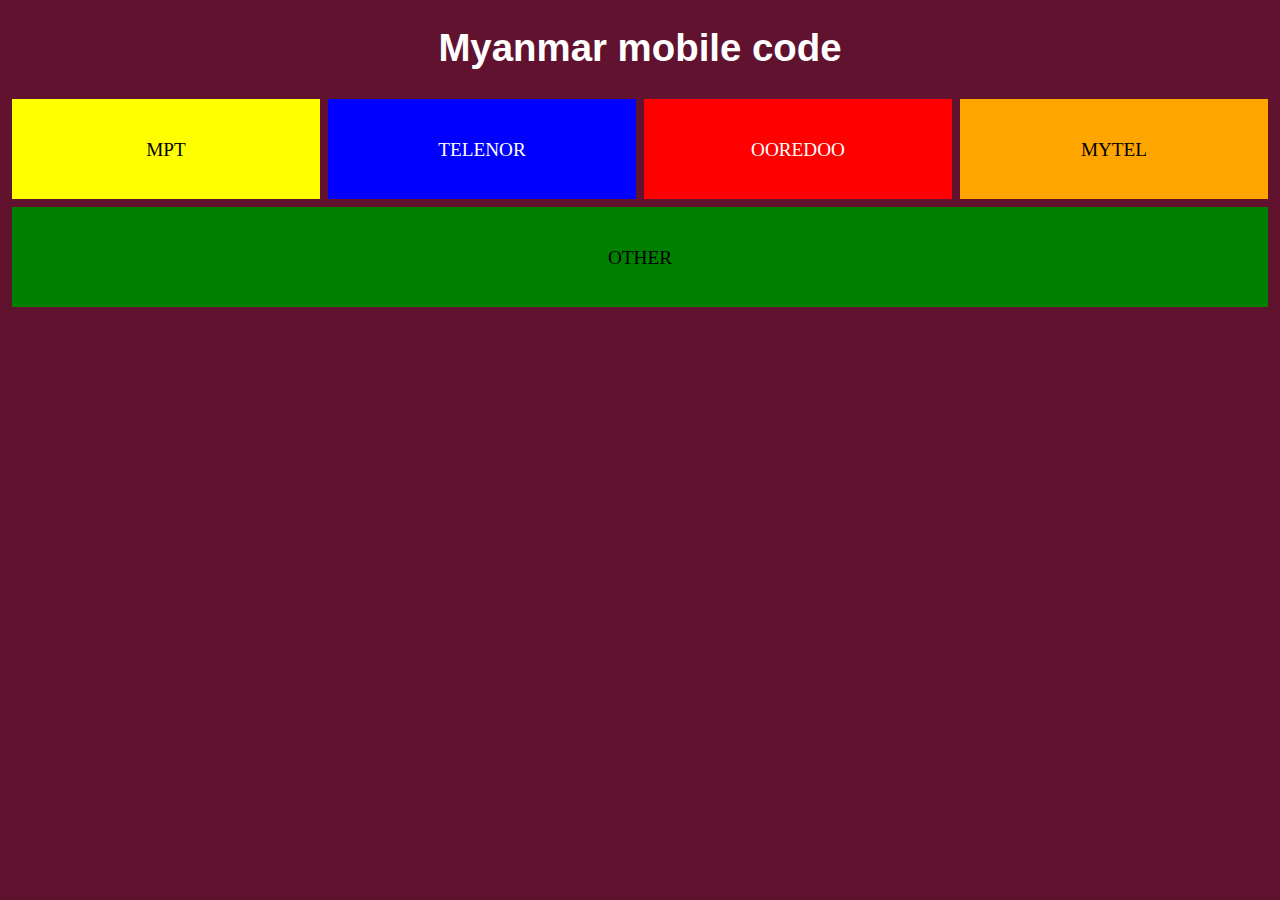
<file: index.html>
<!DOCTYPE html>
<html>
<head>
	<meta charset="utf-8">
    <meta http-equiv="X-UA-Compatible" content="IE=edge">
    <meta name="viewport" content="width=device-width, initial-scale=1">
	<title>Myanmar mobile code</title>
	<link rel="stylesheet" href="css/style.css">
</head>
<body>
	<h1>Myanmar mobile code</h1>
	<div id="row">
		<div class="col-lg-3 col-md-6">
			<div id="mpt" class="box">
				<a href="mpt.html"><p id="mpttext">MPT</p></a>
			</div>

		</div>
		<div class="col-lg-3 col-md-6">
			<div id="telenor" class="box">
				<a href="telenor.html"><p id="telenortext">TELENOR</p></a>
			</div>

		</div>
		<div class="col-lg-3 col-md-6">
			<div id="ooredoo" class="box">
				<a href="ooredoo.html"><p id="ooredootext">OOREDOO</p></a>
			</div>

		</div>
		<div class="col-lg-3 col-md-6">
			<div id="mytel" class="box">
				<a href="mytel.html"><p id="myteltext">MYTEL</p></a>
			</div>
		</div>
		<div class="col-lg-12 col-md-12">
			<div id="other" class="box">
				<a href="other.html"><p id="othertext">OTHER</p></a>
			</div>
		</div>
	</div>
</body>
<footer>

</footer>
</html>
</file>
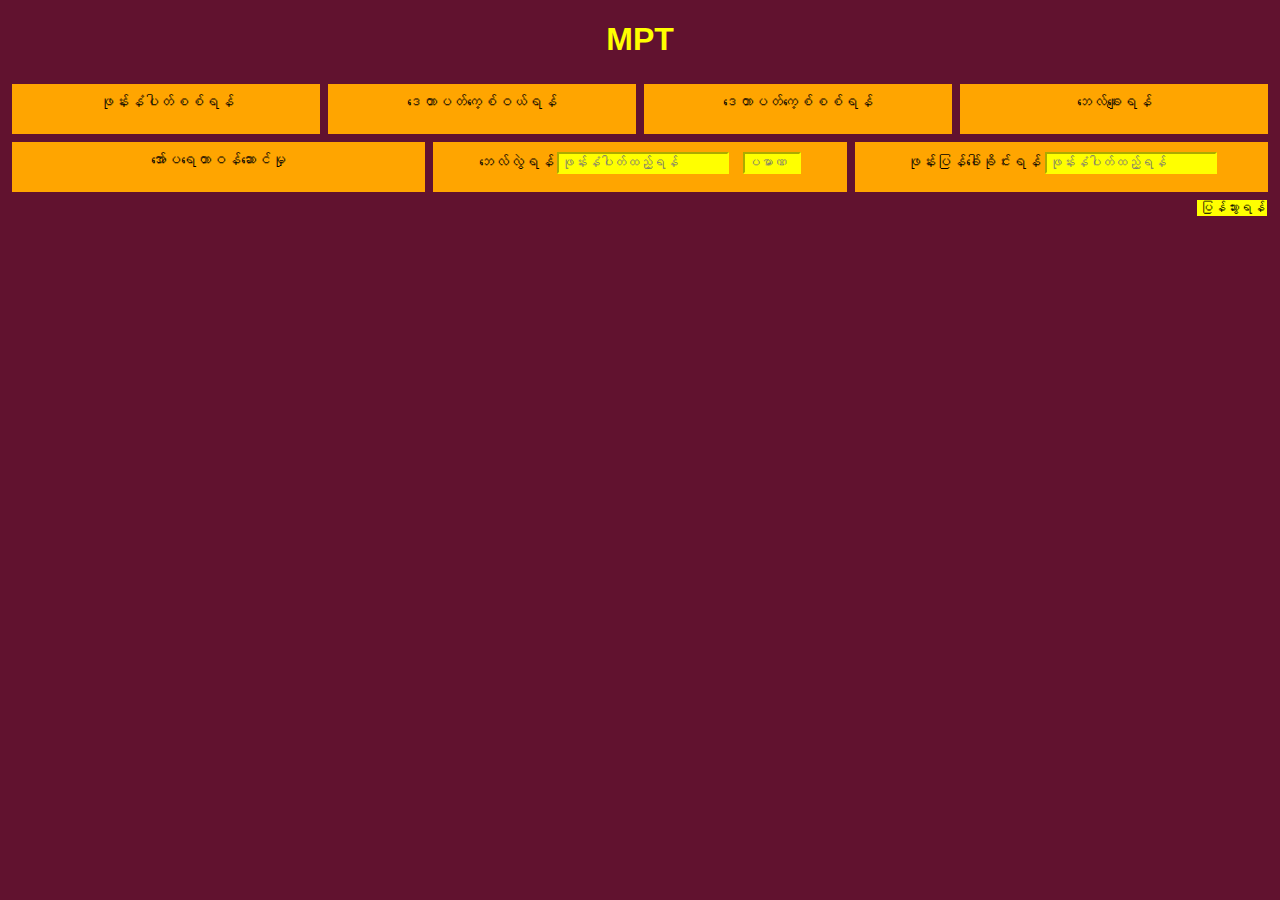
<file: mpt.html>
<!DOCTYPE html>
<html>
<head>
	<meta charset="utf-8">
    <meta http-equiv="X-UA-Compatible" content="IE=edge">
    <meta name="viewport" content="width=device-width, initial-scale=1">
	<title>Myanmar Mobile Code</title>
	<link rel="stylesheet" href="css/mpt.css">
</head>
<body>
	<h1>MPT</h1>
	<div id="row">
		<div class="col-lg-3 col-md-6">
			<div id="bottom" class="box">
				<a href="tel:*88##"><p id="text1">ဖုန်းနံပါတ်စစ်ရန်</p></a>
			</div>

		</div>
	
		<div class="col-lg-3 col-md-6">
			<div id="bottom" class="box">
				<a href="tel:*777#"><p id="text1">ဒေတာပတ်ကေ့စ်ဝယ်ရန်</p></a>
			</div>

		</div>
		<div class="col-lg-3 col-md-6">
			<div id="bottom" class="box">
				<a href="tel:*224#"><p id="text1">‌ဒေတာပတ်ကေ့စ်စစ်ရန်</p></a>
			</div>
		</div>
		
		</div>
		<div class="col-lg-3 col-md-6">
			<div id="bottom" class="box">
				<a href="tel:*800#"><p id="text1">‌ဘေလ်ချေးရန်</p></a>
			</div>

		</div>
		<div class="col-lg-4 col-md-6">
			<div id="bottom" class="box">
				<a href="tel:*106#"><p id="text1">‌အော်ပရေတာဝန်ဆောင်မှု</p></a>
			</div>
		</div>
		<div class="col-lg-4 col-md-6">
			<div id="bottom" class="box" onclick=exchange();>
				<p id="text2">‌ဘေလ်လွဲရန်
					<input id="phno1" type="text" placeholder="ဖုန်းနံပါတ်ထည့်ရန်">
					<input id="amount" type="text" placeholder="ပမာဏ">
					<span id="error2"></span>
				</p>
			</div>
		</div>
		<div class="col-lg-4 col-md-12">
			<div id="bottom" class="box" onclick=recall();>
				<p id="text1">ဖုန်းပြန်ခေါ်ခိုင်းရန်
					<input id="phno" type="text" placeholder="ဖုန်းနံပါတ်ထည့်ရန်">
					<span id="error1"></span>
				</p>
			</div>
		</div>
	</div>
	<div class="row">
		<div class="container col-sm-12 col-md-12 col-lg-12">
			<a href="index.html"><p class="back">ပြန်သွားရန်</p></a>
		</div>
	<div>

<script src="js/mpt.js"></script>
</body>
</file>
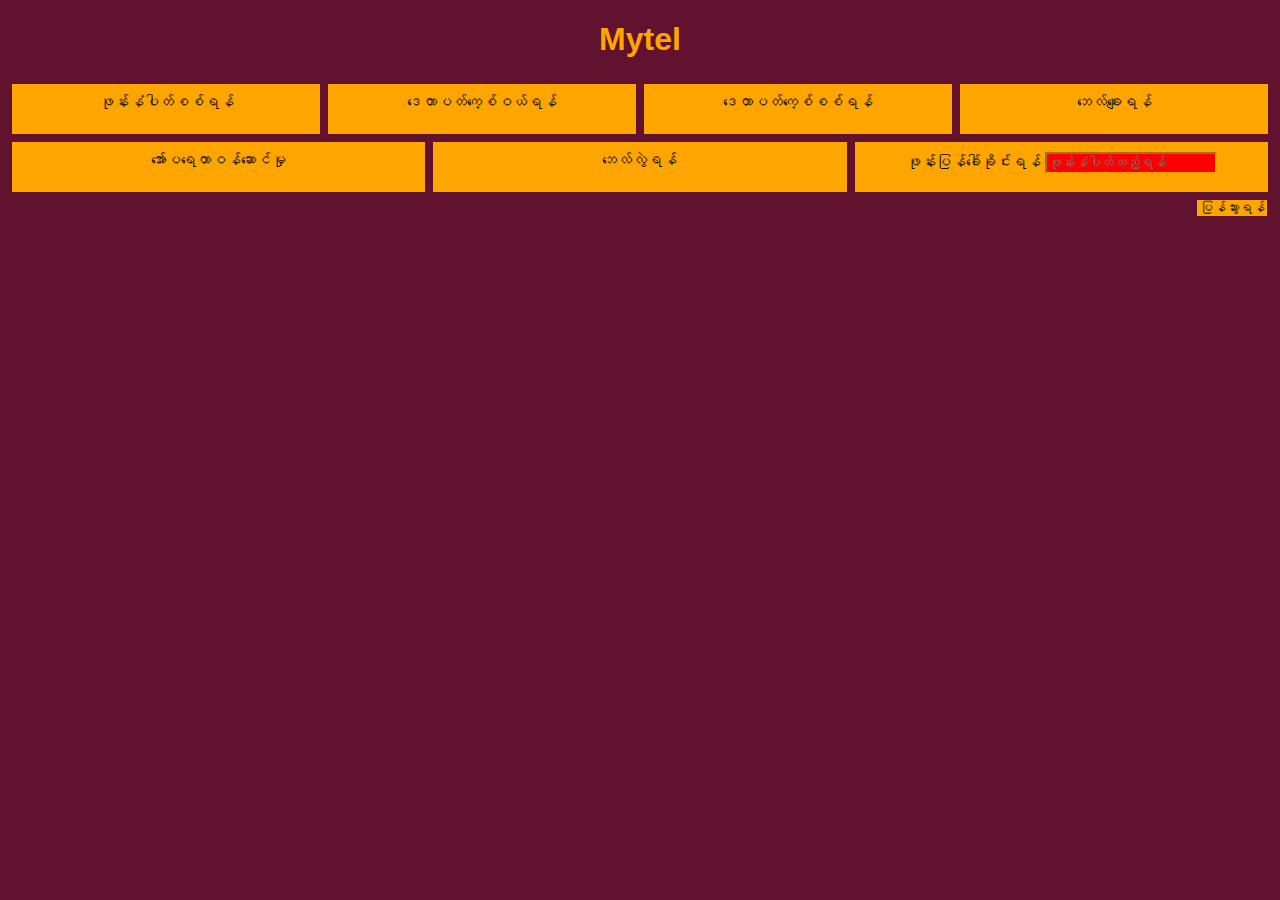
<file: mytel.html>
<!DOCTYPE html>
<html>
<head>
	<meta charset="utf-8">
    <meta http-equiv="X-UA-Compatible" content="IE=edge">
    <meta name="viewport" content="width=device-width, initial-scale=1">
	<title>Myanmar Mobile Code</title>
	<link rel="stylesheet" href="css/mytel.css">
</head>
<body>
	<h1>Mytel</h1>
	<div id="row">
		<div class="col-lg-3 col-md-6">
			<div id="bottom" class="box">
				<a href="tel:*88#"><p id="text1">ဖုန်းနံပါတ်စစ်ရန်</p></a>
			</div>

		</div>
	
		<div class="col-lg-3 col-md-6">
			<div id="bottom" class="box">
				<a href="tel:*966#"><p id="text1">ဒေတာပတ်ကေ့စ်ဝယ်ရန်</p></a>
			</div>

		</div>
		<div class="col-lg-3 col-md-6">
			<div id="bottom" class="box">
				<a href="tel:*124*3#"><p id="text1">‌ဒေတာပတ်ကေ့စ်စစ်ရန်</p></a>
			</div>
		</div>
		
		</div>
		<div class="col-lg-3 col-md-6">
			<div id="bottom" class="box">
				<a href="tel:*588#"><p id="text1">‌ဘေလ်ချေးရန်</p></a>
			</div>

		</div>
		<div class="col-lg-4 col-md-6">
			<div id="bottom" class="box">
				<a href="tel:*966#"><p id="text1">‌အော်ပရေတာဝန်ဆောင်မှု</p></a>
			</div>
		</div>
		<div class="col-lg-4 col-md-6">
			<div id="bottom" class="box">
				<a href="tel:*979*4#">
					<p id="text2">‌ဘေလ်လွဲရန်
					<!-- <input id="phno1" type="text" placeholder="ဖုန်းနံပါတ်ထည့်ရန်">
					<input id="amount" type="text" placeholder="ပမာဏ">
					<span id="error2"></span> -->
					</p>
				</a>
			</div>
		</div>
		<div class="col-lg-4 col-md-12">
			<div id="bottom" class="box" onclick=recall();>
				<p id="text1">ဖုန်းပြန်ခေါ်ခိုင်းရန်
					<input id="phno" type="text" placeholder="ဖုန်းနံပါတ်ထည့်ရန်">
					<span id="error1"></span>
				</p>
			</div>
		</div>
	</div>
	<div class="row">
		<div class="container col-sm-12 col-md-12 col-lg-12">
			<a href="index.html"><p class="back">ပြန်သွားရန်</p></a>
		</div>
	<div>

<script src="js/mytel.js"></script>
</body>
</file>
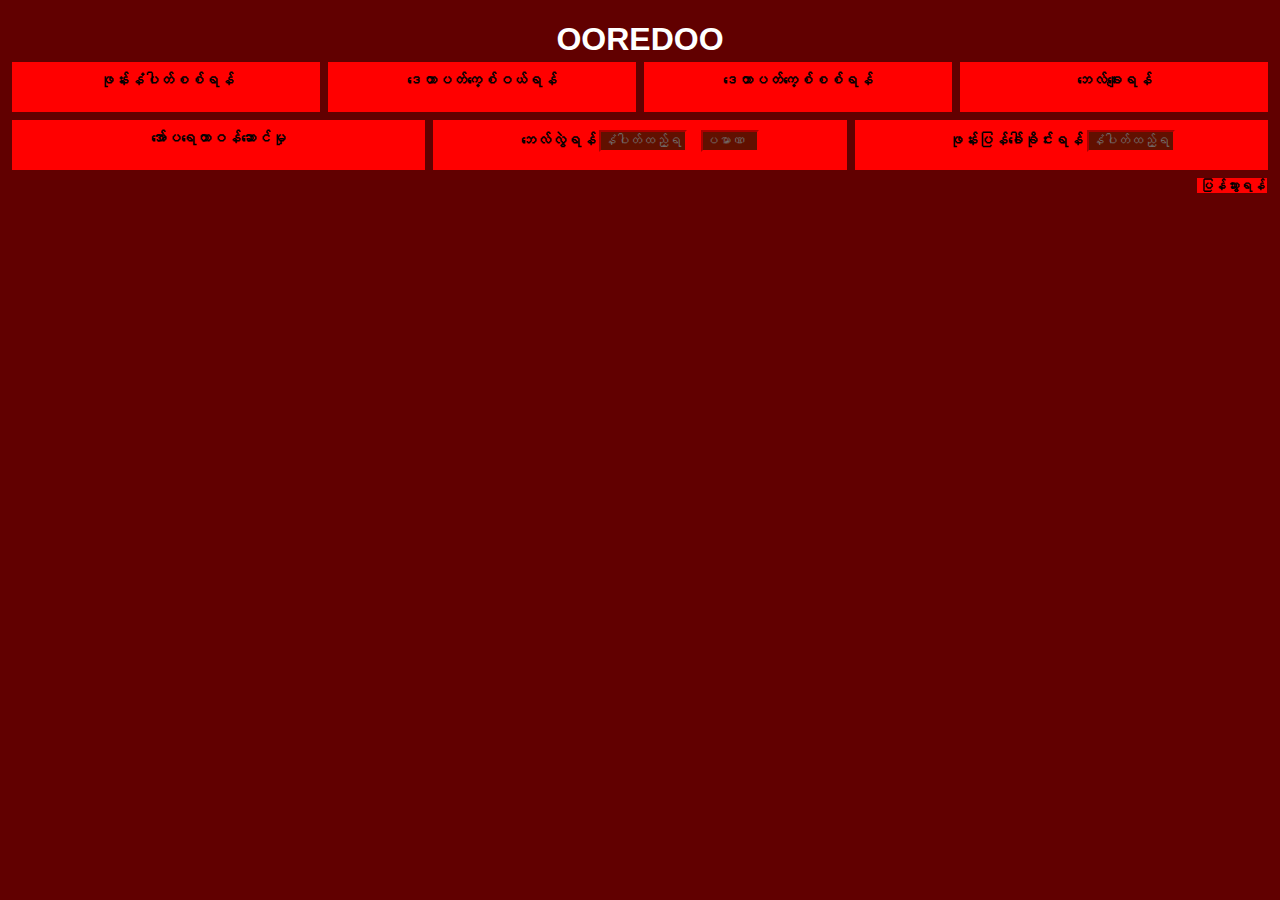
<file: ooredoo.html>
<!DOCTYPE html>
<html>
<head>
	<meta charset="utf-8">
    <meta http-equiv="X-UA-Compatible" content="IE=edge">
    <meta name="viewport" content="width=device-width, initial-scale=1">
	<title>Myanmar Mobile Code</title>
	<link rel="stylesheet" href="css/ooredoo.css">
</head>
<body>
	<h1>OOREDOO
	<div id="row">
		<div class="col-lg-3 col-md-6">
			<div id="bottom" class="box">
				<a href="tel:*133*6*2#"><p id="text1">ဖုန်းနံပါတ်စစ်ရန်</p></a>
			</div>

		</div>
	
		<div class="col-lg-3 col-md-6">
			<div id="bottom" class="box">
				<a href="tel:*140#"><p id="text1">ဒေတာပတ်ကေ့စ်ဝယ်ရန်</p></a>
			</div>

		</div>
		<div class="col-lg-3 col-md-6">
			<div id="bottom" class="box">
				<a href="tel:*4646#"><p id="text1">‌ဒေတာပတ်ကေ့စ်စစ်ရန်</p></a>
			</div>
		</div>
		
		</div>
		<div class="col-lg-3 col-md-6">
			<div id="bottom" class="box">
				<a href="tel:*125#"><p id="text1">‌ဘေလ်ချေးရန်</p></a>
			</div>

		</div>
		<div class="col-lg-4 col-md-6">
			<div id="bottom" class="box">
				<a href="tel:*133#"><p id="text1">‌အော်ပရေတာဝန်ဆောင်မှု</p></a>
			</div>
		</div>
		<div class="col-lg-4 col-md-6">
			<div id="bottom" class="box" onclick=exchange();>
				<p id="text2">‌ဘေလ်လွဲရန်
					<input id="phno1" type="text" placeholder="နံပါတ်ထည့်ရန်">
					<input id="amount" type="text" placeholder="ပမာဏ">
					<span id="error2"></span>
				</p>
			</div>
		</div>
		<div class="col-lg-4 col-md-12">
			<div id="bottom" class="box" onclick=recall();>
				<p id="text1">ဖုန်းပြန်ခေါ်ခိုင်းရန်
					<input id="phno" type="text" placeholder="နံပါတ်ထည့်ရန်">
					<span id="error1"></span>
				</p>
			</div>
		</div>
	</div>
	<div class="row">
		<div class="container col-sm-12 col-md-12 col-lg-12">
			<a href="index.html"><p class="back">ပြန်သွားရန်</p></a>
		</div>
	<div>

<script src="js/ooredoo.js"></script>
</body>
</file>
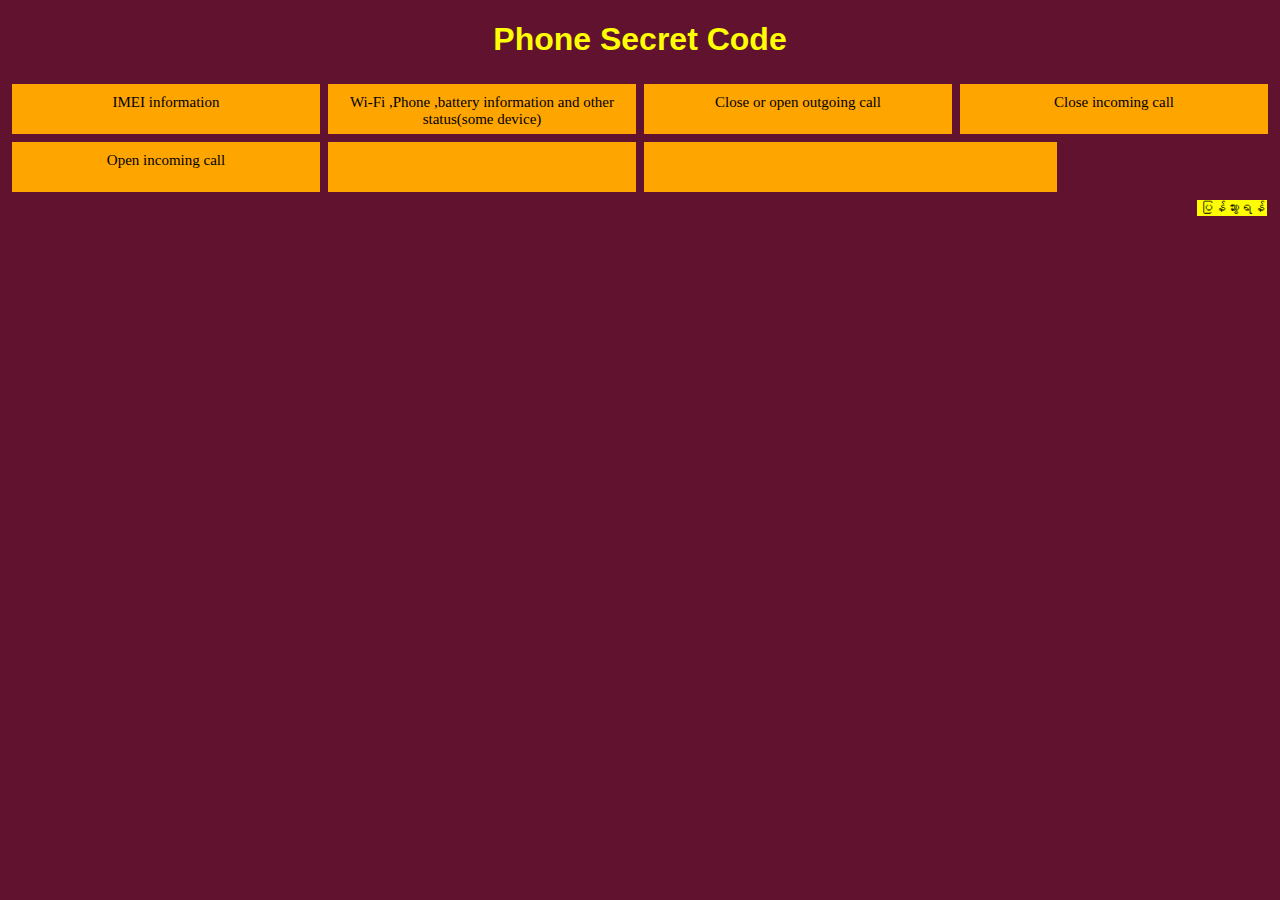
<file: other.html>
<!DOCTYPE html>
<html>
<head>
	<meta charset="utf-8">
    <meta http-equiv="X-UA-Compatible" content="IE=edge">
    <meta name="viewport" content="width=device-width, initial-scale=1">
	<title>Myanmar Mobile Code</title>
	<link rel="stylesheet" href="css/mpt.css">
</head>
<body>
	<h1>Phone Secret Code</h1>
	<div id="row">
		<div class="col-lg-3 col-md-6">
			<div id="bottom" class="box">
				<a href="tel:*#06#"><p id="text1">IMEI information</p></a>
			</div>

		</div>
	
		<div class="col-lg-3 col-md-6">
			<div id="bottom" class="box">
				<a href="tel:*#*#4636#*#*"><p id="text1">Wi-Fi ,Phone ,battery information and other status(some device)</p></a>
			</div>

		</div>
		<div class="col-lg-3 col-md-6">
			<div id="bottom" class="box">
				<a href="tel:*31#"><p id="text1">‌Close or open outgoing call</p></a>
			</div>
		</div>
		<div class="col-lg-3 col-md-6">
			<div id="bottom" class="box">
				<a href="tel:*21*900#"><p id="text1">‌Close incoming call</p></a>
			</div>
		</div>
		<div class="col-lg-3 col-md-6">
			<div id="bottom" class="box">
				<a href="tel:##02#"><p id="text1">‌Open incoming call</p></a>
			</div>
		</div>
		
		</div>
		<div class="col-lg-3 col-md-6">
			<div id="bottom" class="box">
				<a href="tel:"><p id="text1">‌</p></a>
			</div>

		</div>
		<div class="col-lg-4 col-md-6">
			<div id="bottom" class="box">
				<a href="tel:"><p id="text1">‌</p></a>
			</div>
		</div>
	<div class="row">
		<div class="container col-sm-12 col-md-12 col-lg-12">
			<a href="index.html"><p class="back">ပြန်သွားရန်</p></a>
		</div>
	<div>

<script src="js/mpt.js"></script>
</body>
</file>
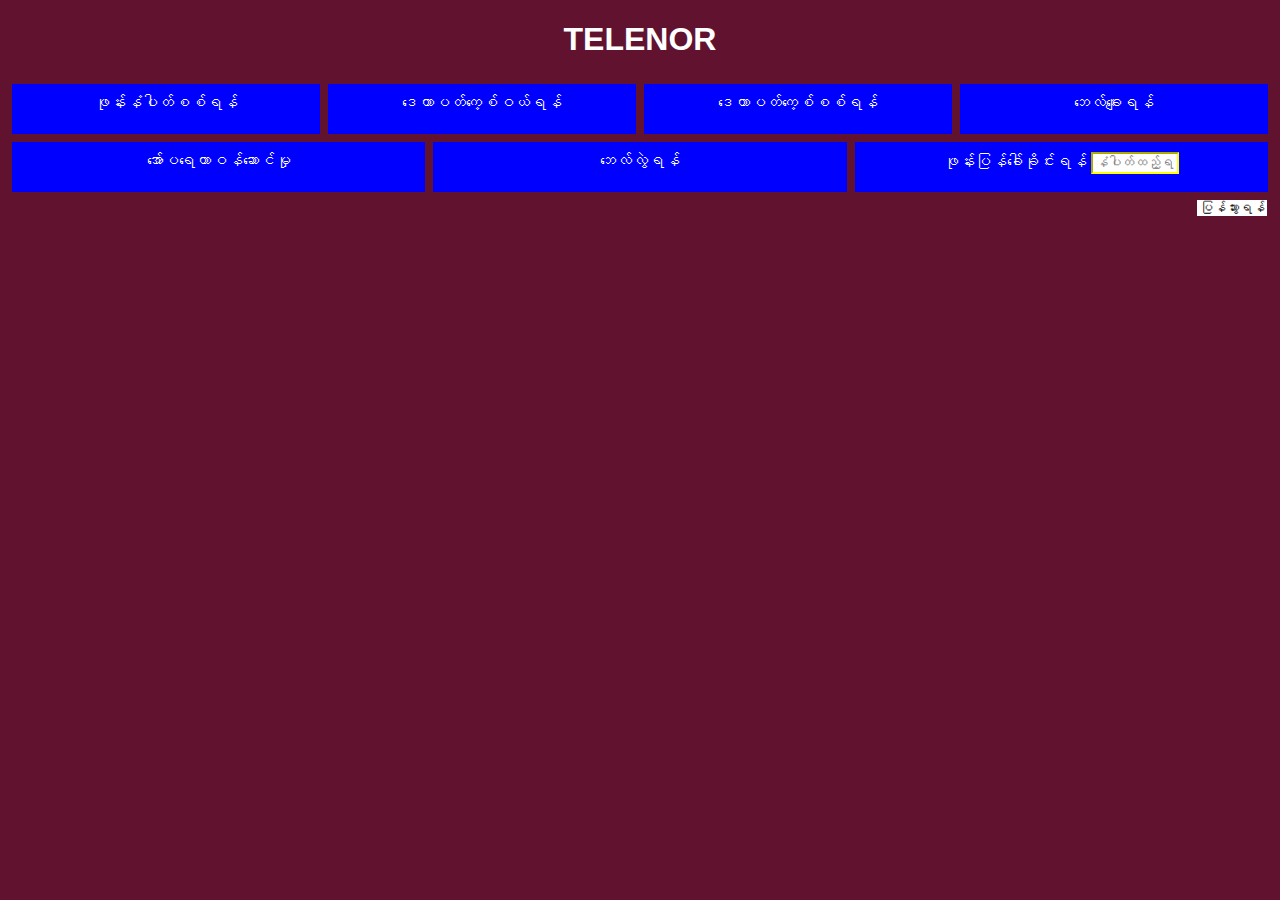
<file: telenor.html>
<!DOCTYPE html>
<html>
<head>
	<meta charset="utf-8">
    <meta http-equiv="X-UA-Compatible" content="IE=edge">
    <meta name="viewport" content="width=device-width, initial-scale=1">
	<title>Myanmar Mobile Code</title>
	<link rel="stylesheet" href="css/telenor.css">
</head>
<body>
	<h1>TELENOR</h1>
	<div id="row">
		<div class="col-lg-3 col-md-6">
			<div id="bottom" class="box">
				<a href="tel:*97#"><p id="text1">ဖုန်းနံပါတ်စစ်ရန်</p></a>
			</div>

		</div>
	
		<div class="col-lg-3 col-md-6">
			<div id="bottom" class="box">
				<a href="tel:*979#"><p id="text1">ဒေတာပတ်ကေ့စ်ဝယ်ရန်</p></a>
			</div>

		</div>
		<div class="col-lg-3 col-md-6">
			<div id="bottom" class="box">
				<a href="tel:*124*1#"><p id="text1">‌ဒေတာပတ်ကေ့စ်စစ်ရန်</p></a>
			</div>
		</div>
		
		</div>
		<div class="col-lg-3 col-md-6">
			<div id="bottom" class="box">
				<a href="tel:*500#"><p id="text1">‌ဘေလ်ချေးရန်</p></a>
			</div>

		</div>
		<div class="col-lg-4 col-md-6">
			<div id="bottom" class="box">
				<a href="tel:*979#"><p id="text1">‌အော်ပရေတာဝန်ဆောင်မှု</p></a>
			</div>
		</div>
		<div class="col-lg-4 col-md-6">
			<div id="bottom" class="box">
				<a href="tel:*979*4#">
					<p id="text2">‌ဘေလ်လွဲရန်
					<!-- <input id="phno1" type="text" placeholder="ဖုန်းနံပါတ်ထည့်ရန်">
					<input id="amount" type="text" placeholder="ပမာဏ">
					<span id="error2"></span> -->
					</p>
				</a>
			</div>
		</div>
		<div class="col-lg-4 col-md-12">
			<div id="bottom" class="box" onclick=recall();>
				<p id="text1">ဖုန်းပြန်ခေါ်ခိုင်းရန်
					<input id="phno" type="text" placeholder="နံပါတ်ထည့်ရန်">
					<span id="error1"></span>
				</p>
			</div>
		</div>
	</div>
	<div class="row">
		<div class="container col-sm-12 col-md-12 col-lg-12">
			<a href="index.html"><p class="back">ပြန်သွားရန်</p></a>
		</div>
	<div>

<script src="js/telenor.js"></script>
</body>
</file>
<file: css/style.css>
h1{
	text-align:center;
	font-family: sans-serif;
  color:white;
	
}
body{
	background-color:#61122f;
	text-align:center;
	font-size:1.2rem;
}
a, a:hover, a:focus{
	text-decoration:none;
  position:relative;


}
p{
	margin-top:4px;
  padding-top:40px;
	margin-bottom:4px;
  vertical-align:center;
  height:40%;
}
#row{
	width:100%;
}

#mpt{
	background-color:yellow;
	margin-top:4px;
  height:100px;
 
}
#mpttext{
  color:black;
}
#telenor{
	background-color:blue;
	margin-top:4px;
  height:100px;
  
}
#telenortext{
  color:white;
}

#ooredoo{
	background-color:red;
	margin-top:4px;
  height:100px;
 
}
#ooredootext{
  color:white;
}
#mytel{
	margin-top:4px;
	background-color:orange;
	height:100px;
}
#myteltext{
  color:black;
}
#other{
  margin-top:4px;
  background-color:green;
  height:100px;
}
#othertext{
  color:black;
}
.box{
  height:100%;
  margin-left:4px;
  margin-right:4px;
  margin-top:4px;
  margin-bottom:4px;
}
@media (min-width: 1200px){
.col-lg-1, .col-lg-2, .col-lg-3, .col-lg-4, .col-lg-5, .col-lg-6, .col-lg-7, .col-lg-8, .col-lg-9, .col-lg-10, .col-lg-11, .col-lg-12{
		float:left;	
	 }
  .col-lg-1 {
    width: 8.33%;
    }
  .col-lg-2 {
    width: 16.66%;
    }
  .col-lg-3 {
    width: 25%;
    }
  .col-lg-4 {
    width: 33.33%;
    }
  .col-lg-5 {
    width: 41.66%;
    }
  .col-lg-6 {
    width: 50%;
    }
  .col-lg-7 {
    width: 58.33%;
    }
  .col-lg-8 {
    width: 66.66%;
    }
  .col-lg-9 {
    width: 74.99%;
    }
  .col-lg-10 {
    width: 83.33%;
    }
  .col-lg-11 {
    width: 91.66%;
    }
  .col-lg-12 {
    width: 100%;
    }
}
@media (min-width: 992px) and (max-width: 1199px){
.col-md-1, .col-md-2, .col-md-3, .col-md-4, .col-md-5, .col-md-6, .col-md-7, .col-md-8, .col-md-9, .col-md-10, .col-md-11, .col-md-12{
		float:left;	
	 }
  .col-md-1 {
    width: 8.33%;
    }
  .col-md-2 {
    width: 16.66%;
    }
  .col-md-3 {
    width: 25%;
    }
  .col-md-4 {
    width: 33.33%;
    }
  .col-md-5 {
    width: 41.66%;
    }
  .col-md-6 {
    width: 50%;
    }
  .col-md-7 {
    width: 58.33%;
    }
  .col-md-8 {
    width: 66.66%;
    }
  .col-md-9 {
    width: 74.99%;
    }
  .col-md-10 {
    width: 83.33%;
    }
  .col-md-11 {
    width: 91.66%;
    }
  .col-md-12 {
    width: 100%;
    }
}
@media (min-width: 768px) and (max-width: 991px){
.col-sm-1, .col-sm-2, .col-sm-3, .col-sm-4, .col-sm-5, .col-sm-6, .col-sm-7, .col-sm-8, .col-sm-9, .col-sm-10, .col-sm-11, .col-sm-12{
		float:left;	
	 }
  .col-sm-1 {
    width: 8.33%;
    }
  .col-sm-2 {
    width: 16.66%;
    }
  .col-sm-3 {
    width: 25%;
    }
  .col-sm-4 {
    width: 33.33%;
    }
  .col-sm-5 {
    width: 41.66%;
    }
  .col-sm-6 {
    width: 50%;
    }
  .col-sm-7 {
    width: 58.33%;
    }
  .col-sm-8 {
    width: 66.66%;
    }
  .col-sm-9 {
    width: 74.99%;
    }
  .col-sm-10 {
    width: 83.33%;
    }
  .col-sm-11 {
    width: 91.66%;
    }
  .col-sm-12 {
    width: 100%;
    }
}
@media (max-width: 767px){

}
</file>
<file: css/mpt.css>
h1{
	color:yellow;
	text-align:center;
	font-family: sans-serif;
	
}
body{
	background-color:#61122f;
	text-align:center;

}
a, a:hover, a:focus{
	text-decoration:none;
  position:relative;


}
p{
	margin-top:4px;
  	padding-top:10px;
	margin-bottom:4px;
  	vertical-align:center;
  	height:30%;
}
#row {
	width:100%;
}

.box{
	background-color:yellow;
	font-family: pyidaungsu;
  font-size:15px;
  	margin-left:4px;
  	margin-right:4px;
  	margin-top:4px;
  	margin-bottom:4px;

}
#text1, #text2{
	color:black;
}

#phno{

}
#bottom{
	margin-top:4px;
	background-color:orange;
	height:50px;
}



.back{
	background-color:yellow;
	color:black;
	font-size: 13px;
	margin-top:4px;
  padding-top:0px;
  margin-right:5px;
	margin-bottom:4px;
	width:70px;
	float:right;

}
#phno,#phno1,#amount{
	background-color:yellow;
	color:black;
	font-family:pyidaungsu;
  border-color:yellow;
}
#amount{
  width:50px;
  margin-left:10px;
}







@media (min-width: 1200px){
.col-lg-1, .col-lg-2, .col-lg-3, .col-lg-4, .col-lg-5, .col-lg-6, .col-lg-7, .col-lg-8, .col-lg-9, .col-lg-10, .col-lg-11, .col-lg-12{
		float:left;	
	 }
  .col-lg-1 {
    width: 8.33%;
    }
  .col-lg-2 {
    width: 16.66%;
    }
  .col-lg-3 {
    width: 25%;
    }
  .col-lg-4 {
    width: 33.33%;
    }
  .col-lg-5 {
    width: 41.66%;
    }
  .col-lg-6 {
    width: 50%;
    }
  .col-lg-7 {
    width: 58.33%;
    }
  .col-lg-8 {
    width: 66.66%;
    }
  .col-lg-9 {
    width: 74.99%;
    }
  .col-lg-10 {
    width: 83.33%;
    }
  .col-lg-11 {
    width: 91.66%;
    }
  .col-lg-12 {
    width: 100%;
    }
}
@media (min-width: 992px) and (max-width: 1199px){
.col-md-1, .col-md-2, .col-md-3, .col-md-4, .col-md-5, .col-md-6, .col-md-7, .col-md-8, .col-md-9, .col-md-10, .col-md-11, .col-md-12{
		float:left;	
	 }
  .col-md-1 {
    width: 8.33%;
    }
  .col-md-2 {
    width: 16.66%;
    }
  .col-md-3 {
    width: 25%;
    }
  .col-md-4 {
    width: 33.33%;
    }
  .col-md-5 {
    width: 41.66%;
    }
  .col-md-6 {
    width: 50%;
    }
  .col-md-7 {
    width: 58.33%;
    }
  .col-md-8 {
    width: 66.66%;
    }
  .col-md-9 {
    width: 74.99%;
    }
  .col-md-10 {
    width: 83.33%;
    }
  .col-md-11 {
    width: 91.66%;
    }
  .col-md-12 {
    width: 100%;
    }
}
@media (min-width: 768px) and (max-width: 991px){
.col-sm-1, .col-sm-2, .col-sm-3, .col-sm-4, .col-sm-5, .col-sm-6, .col-sm-7, .col-sm-8, .col-sm-9, .col-sm-10, .col-sm-11, .col-sm-12{
		float:left;	
	 }
  .col-sm-1 {
    width: 8.33%;
    }
  .col-sm-2 {
    width: 16.66%;
    }
  .col-sm-3 {
    width: 25%;
    }
  .col-sm-4 {
    width: 33.33%;
    }
  .col-sm-5 {
    width: 41.66%;
    }
  .col-sm-6 {
    width: 50%;
    }
  .col-sm-7 {
    width: 58.33%;
    }
  .col-sm-8 {
    width: 66.66%;
    }
  .col-sm-9 {
    width: 74.99%;
    }
  .col-sm-10 {
    width: 83.33%;
    }
  .col-sm-11 {
    width: 91.66%;
    }
  .col-sm-12 {
    width: 100%;
    }
}
@media (max-width: 767px){
.box{
  font-size:12px;
}
#phno,#phno1,#amount{
  font-size:12px;
}
}
</file>
<file: css/mytel.css>
h1{
	color:orange;
	text-align:center;
	font-family: sans-serif;
	
}
body{
	background-color:#61122f;
	text-align:center;

}
a, a:hover, a:focus{
	text-decoration:none;
  position:relative;


}
p{
	margin-top:4px;
  	padding-top:10px;
	margin-bottom:4px;
  	vertical-align:center;
  	height:30%;
}
#row {
	width:100%;
}

.box{
	background-color:orange;
	font-family: pyidaungsu;
  font-size:15px;
  	margin-left:4px;
  	margin-right:4px;
  	margin-top:4px;
  	margin-bottom:4px;

}
#text1, #text2{
	color:black;
}

#phno{

}
#bottom{
	margin-top:4px;
	background-color:orange;
	height:50px;
}



.back{
	background-color:orange;
	color:black;
	font-size:13px;
	margin-top:4px;
  	padding-top:0px;
  	margin-right:5px;
	margin-bottom:4px;
	width:70px;
	float:right;

}
#phno,#phno1,#amount{
	background-color:red;
	color:black;
	font-family:pyidaungsu;
  border-color:orange;
}
#amount{
  width:50px;
  margin-left:10px;
}







@media (min-width: 1200px){
.col-lg-1, .col-lg-2, .col-lg-3, .col-lg-4, .col-lg-5, .col-lg-6, .col-lg-7, .col-lg-8, .col-lg-9, .col-lg-10, .col-lg-11, .col-lg-12{
		float:left;	
	 }
  .col-lg-1 {
    width: 8.33%;
    }
  .col-lg-2 {
    width: 16.66%;
    }
  .col-lg-3 {
    width: 25%;
    }
  .col-lg-4 {
    width: 33.33%;
    }
  .col-lg-5 {
    width: 41.66%;
    }
  .col-lg-6 {
    width: 50%;
    }
  .col-lg-7 {
    width: 58.33%;
    }
  .col-lg-8 {
    width: 66.66%;
    }
  .col-lg-9 {
    width: 74.99%;
    }
  .col-lg-10 {
    width: 83.33%;
    }
  .col-lg-11 {
    width: 91.66%;
    }
  .col-lg-12 {
    width: 100%;
    }
}
@media (min-width: 992px) and (max-width: 1199px){
.col-md-1, .col-md-2, .col-md-3, .col-md-4, .col-md-5, .col-md-6, .col-md-7, .col-md-8, .col-md-9, .col-md-10, .col-md-11, .col-md-12{
		float:left;	
	 }
  .col-md-1 {
    width: 8.33%;
    }
  .col-md-2 {
    width: 16.66%;
    }
  .col-md-3 {
    width: 25%;
    }
  .col-md-4 {
    width: 33.33%;
    }
  .col-md-5 {
    width: 41.66%;
    }
  .col-md-6 {
    width: 50%;
    }
  .col-md-7 {
    width: 58.33%;
    }
  .col-md-8 {
    width: 66.66%;
    }
  .col-md-9 {
    width: 74.99%;
    }
  .col-md-10 {
    width: 83.33%;
    }
  .col-md-11 {
    width: 91.66%;
    }
  .col-md-12 {
    width: 100%;
    }
}
@media (min-width: 768px) and (max-width: 991px){
.col-sm-1, .col-sm-2, .col-sm-3, .col-sm-4, .col-sm-5, .col-sm-6, .col-sm-7, .col-sm-8, .col-sm-9, .col-sm-10, .col-sm-11, .col-sm-12{
		float:left;	
	 }
  .col-sm-1 {
    width: 8.33%;
    }
  .col-sm-2 {
    width: 16.66%;
    }
  .col-sm-3 {
    width: 25%;
    }
  .col-sm-4 {
    width: 33.33%;
    }
  .col-sm-5 {
    width: 41.66%;
    }
  .col-sm-6 {
    width: 50%;
    }
  .col-sm-7 {
    width: 58.33%;
    }
  .col-sm-8 {
    width: 66.66%;
    }
  .col-sm-9 {
    width: 74.99%;
    }
  .col-sm-10 {
    width: 83.33%;
    }
  .col-sm-11 {
    width: 91.66%;
    }
  .col-sm-12 {
    width: 100%;
    }
}
@media (max-width: 767px){
.box{
  font-size:12px;
}
#phno,#phno1,#amount{
  font-size:12px;
}
}
</file>
<file: css/ooredoo.css>
h1{
	color:white;
	text-align:center;
	font-family: sans-serif;
	
}
body{
	background-color:#610000;
	text-align:center;

}
a, a:hover, a:focus{
	text-decoration:none;
  position:relative;


}
p{
	margin-top:4px;
  padding-top:10px;
	margin-bottom:4px;
  vertical-align:center;
  height:30%;
}
#row {
	width:100%;
}

.box{
	background-color:white;
	font-family: pyidaungsu;
  font-size:15px;
  margin-left:4px;
  margin-right:4px;
  margin-top:4px;
  margin-bottom:4px;

}
#text1, #text2{
	color:black;
}

#phno{

}
#bottom{
	margin-top:4px;
	background-color:red;

	height:50px;
}



.back{
	background-color:red;
	color:black;
	font-size:13px;
	margin-top:4px;
  padding-top:0px;
  margin-right:5px;
	margin-bottom:4px;
	width:70px;
	float:right;

}
#phno,#phno1,#amount{
	background-color:#611000;
	color:white;
	font-family:pyidaungsu;
  border-color:red;
  width:80px;
}
#amount{
  width:50px;
  margin-left:10px;
}







@media (min-width: 1200px){
.col-lg-1, .col-lg-2, .col-lg-3, .col-lg-4, .col-lg-5, .col-lg-6, .col-lg-7, .col-lg-8, .col-lg-9, .col-lg-10, .col-lg-11, .col-lg-12{
		float:left;	
	 }
  .col-lg-1 {
    width: 8.33%;
    }
  .col-lg-2 {
    width: 16.66%;
    }
  .col-lg-3 {
    width: 25%;
    }
  .col-lg-4 {
    width: 33.33%;
    }
  .col-lg-5 {
    width: 41.66%;
    }
  .col-lg-6 {
    width: 50%;
    }
  .col-lg-7 {
    width: 58.33%;
    }
  .col-lg-8 {
    width: 66.66%;
    }
  .col-lg-9 {
    width: 74.99%;
    }
  .col-lg-10 {
    width: 83.33%;
    }
  .col-lg-11 {
    width: 91.66%;
    }
  .col-lg-12 {
    width: 100%;
    }
}
@media (min-width: 992px) and (max-width: 1199px){
.col-md-1, .col-md-2, .col-md-3, .col-md-4, .col-md-5, .col-md-6, .col-md-7, .col-md-8, .col-md-9, .col-md-10, .col-md-11, .col-md-12{
		float:left;	
	 }
  .col-md-1 {
    width: 8.33%;
    }
  .col-md-2 {
    width: 16.66%;
    }
  .col-md-3 {
    width: 25%;
    }
  .col-md-4 {
    width: 33.33%;
    }
  .col-md-5 {
    width: 41.66%;
    }
  .col-md-6 {
    width: 50%;
    }
  .col-md-7 {
    width: 58.33%;
    }
  .col-md-8 {
    width: 66.66%;
    }
  .col-md-9 {
    width: 74.99%;
    }
  .col-md-10 {
    width: 83.33%;
    }
  .col-md-11 {
    width: 91.66%;
    }
  .col-md-12 {
    width: 100%;
    }
}
@media (min-width: 768px) and (max-width: 991px){
.col-sm-1, .col-sm-2, .col-sm-3, .col-sm-4, .col-sm-5, .col-sm-6, .col-sm-7, .col-sm-8, .col-sm-9, .col-sm-10, .col-sm-11, .col-sm-12{
		float:left;	
	 }
  .col-sm-1 {
    width: 8.33%;
    }
  .col-sm-2 {
    width: 16.66%;
    }
  .col-sm-3 {
    width: 25%;
    }
  .col-sm-4 {
    width: 33.33%;
    }
  .col-sm-5 {
    width: 41.66%;
    }
  .col-sm-6 {
    width: 50%;
    }
  .col-sm-7 {
    width: 58.33%;
    }
  .col-sm-8 {
    width: 66.66%;
    }
  .col-sm-9 {
    width: 74.99%;
    }
  .col-sm-10 {
    width: 83.33%;
    }
  .col-sm-11 {
    width: 91.66%;
    }
  .col-sm-12 {
    width: 100%;
    }
}
@media (max-width: 767px){
.box{
  font-size:12px;
}
#phno,#phno1,#amount{
  font-size:12px;
}
}
</file>
<file: css/telenor.css>
h1{
	color:white;
	text-align:center;
	font-family: sans-serif;
	
}
body{
	background-color:#61122f;
	text-align:center;

}
a, a:hover, a:focus{
	text-decoration:none;
  position:relative;


}
p{
	margin-top:4px;
  	padding-top:10px;
	margin-bottom:4px;
  	vertical-align:center;
  	height:30%;
}
#row {
	width:100%;
}

.box{
	background-color:blue;
	font-family: pyidaungsu;
  font-size:16px;
  	margin-left:4px;
  	margin-right:4px;
  	margin-top:4px;
  	margin-bottom:4px;

}
#text1, #text2{
	color:white;
}

#phno{

}
#bottom{
	margin-top:4px;
	background-color:blue;
	height:50px;
}



.back{
	background-color:white;
	color:black;
	font-size: 13px;
	margin-top:4px;
  padding-top:0px;
  margin-right:5px;
	margin-bottom:4px;
	width:70px;
	float:right;

}
#phno/*,#phno1,#amount*/{
	background-color:white;
	color:black;
	font-family:pyidaungsu;
  border-color:yellow;
  width:80px;
}
/*#amount{
  width:50px;
  margin-left:10px;
}*/







@media (min-width: 1200px){
.col-lg-1, .col-lg-2, .col-lg-3, .col-lg-4, .col-lg-5, .col-lg-6, .col-lg-7, .col-lg-8, .col-lg-9, .col-lg-10, .col-lg-11, .col-lg-12{
		float:left;	
	 }
  .col-lg-1 {
    width: 8.33%;
    }
  .col-lg-2 {
    width: 16.66%;
    }
  .col-lg-3 {
    width: 25%;
    }
  .col-lg-4 {
    width: 33.33%;
    }
  .col-lg-5 {
    width: 41.66%;
    }
  .col-lg-6 {
    width: 50%;
    }
  .col-lg-7 {
    width: 58.33%;
    }
  .col-lg-8 {
    width: 66.66%;
    }
  .col-lg-9 {
    width: 74.99%;
    }
  .col-lg-10 {
    width: 83.33%;
    }
  .col-lg-11 {
    width: 91.66%;
    }
  .col-lg-12 {
    width: 100%;
    }
}
@media (min-width: 992px) and (max-width: 1199px){
.col-md-1, .col-md-2, .col-md-3, .col-md-4, .col-md-5, .col-md-6, .col-md-7, .col-md-8, .col-md-9, .col-md-10, .col-md-11, .col-md-12{
		float:left;	
	 }
  .col-md-1 {
    width: 8.33%;
    }
  .col-md-2 {
    width: 16.66%;
    }
  .col-md-3 {
    width: 25%;
    }
  .col-md-4 {
    width: 33.33%;
    }
  .col-md-5 {
    width: 41.66%;
    }
  .col-md-6 {
    width: 50%;
    }
  .col-md-7 {
    width: 58.33%;
    }
  .col-md-8 {
    width: 66.66%;
    }
  .col-md-9 {
    width: 74.99%;
    }
  .col-md-10 {
    width: 83.33%;
    }
  .col-md-11 {
    width: 91.66%;
    }
  .col-md-12 {
    width: 100%;
    }
}
@media (min-width: 768px) and (max-width: 991px){
.col-sm-1, .col-sm-2, .col-sm-3, .col-sm-4, .col-sm-5, .col-sm-6, .col-sm-7, .col-sm-8, .col-sm-9, .col-sm-10, .col-sm-11, .col-sm-12{
		float:left;	
	 }
  .col-sm-1 {
    width: 8.33%;
    }
  .col-sm-2 {
    width: 16.66%;
    }
  .col-sm-3 {
    width: 25%;
    }
  .col-sm-4 {
    width: 33.33%;
    }
  .col-sm-5 {
    width: 41.66%;
    }
  .col-sm-6 {
    width: 50%;
    }
  .col-sm-7 {
    width: 58.33%;
    }
  .col-sm-8 {
    width: 66.66%;
    }
  .col-sm-9 {
    width: 74.99%;
    }
  .col-sm-10 {
    width: 83.33%;
    }
  .col-sm-11 {
    width: 91.66%;
    }
  .col-sm-12 {
    width: 100%;
    }
}
@media (max-width: 767px){
 .box{
  font-size:12px;
}
#phno,#phno1,#amount{
  font-size:12px;
}
}
</file>
